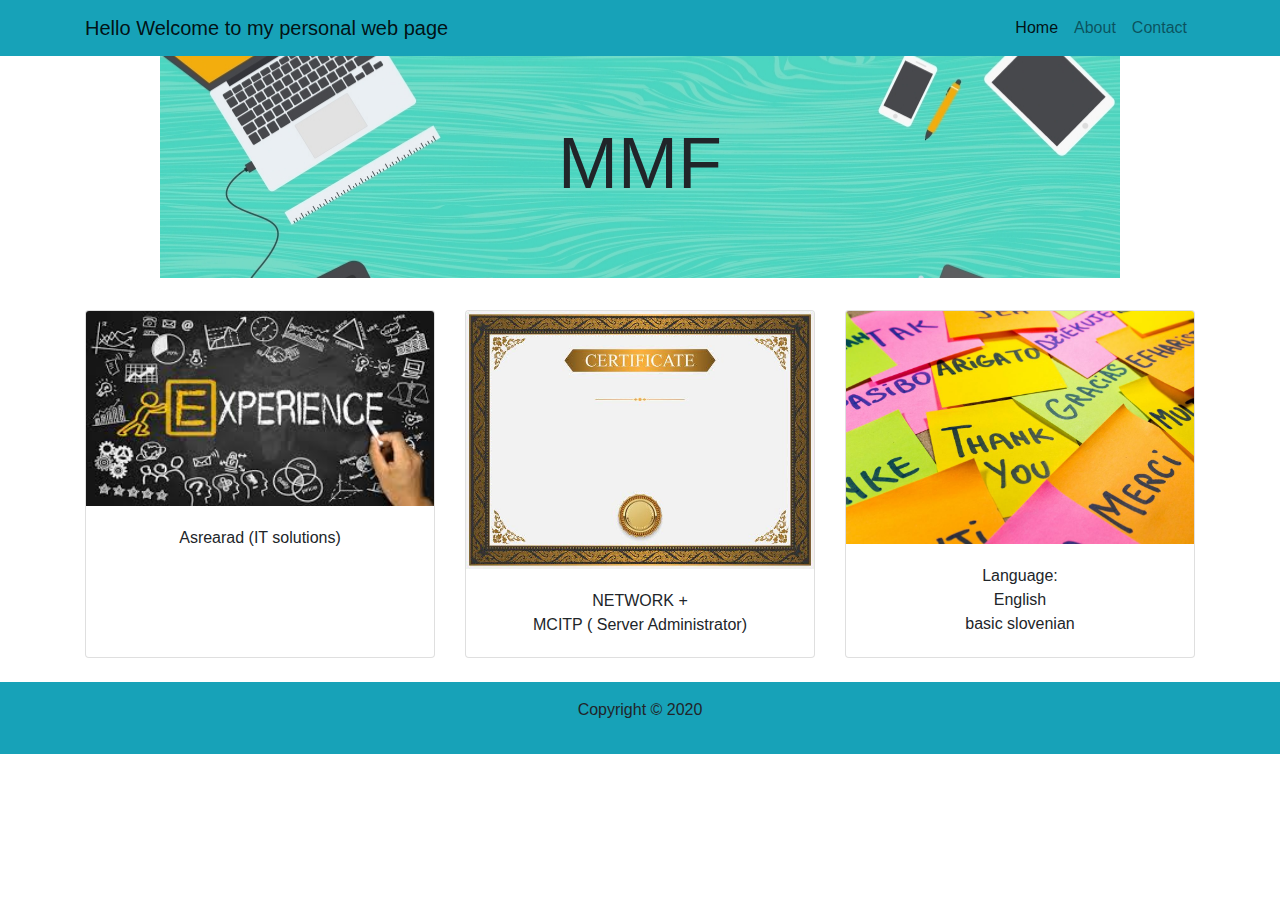
<file: index.html>
<!DOCTYPE html>
<html lang="en">
   <head>
      <meta charset="utf-8">
      <meta name="viewport" content="width=device-width, initial-scale=1">
      <title>Home</title>
   
      <link href="css/bootstrap.min.css" rel="stylesheet">
  
    <link rel="stylesheet" href="css/style.css">

</head>
<body>

    
     
<!--Navebar-->

<!--fixedup= that fix navabar upwards--> 
<!--bg light=for add light background-->



<nav class="navbar navbar-expand-lg navbar-light bg-info fixed-top">

    <div class="container">
        <a class="navbar-brand" href="index.html">Hello Welcome to my personal web page</a>

 <!-- for use with our collapse plugin and other navigation toggling behaviors-->

        <button class="navbar-toggler" type="button" data-toggle="collapse"   
        data-target="#navbarSupportedContent" aria-controls="navbarSupportedContent" 
        aria-expanded="false" aria-label="Toggle navigation">
            <span class="navbar-toggler-icon"></span>
        </button>
            


        <div class="collapse navbar-collapse" id="navbarSupportedContent">
            <ul class="navbar-nav ml-auto">
                <li class="nav-item active">
                    <a class="nav-link" href="index.html">Home 
<!--Hide an element to all devices except screen readers with .sr-only-->
                        <span class="sr-only">(current)</span>
                    </a>
                </li>
                <li class="nav-item">
                    <a class="nav-link" href="About.html">About</a>
                </li>
                <li class="nav-item">
                    <a class="nav-link" href="Contact.html">Contact</a>
                </li>
            </ul>
        </div>
    </div>
</nav>



<!--Frame-->
<!--jumbotron-fluid,container-fluid=for make the jumbotron full width, and without rounded corners-->
 <!--bg light=for add light background-->

<header class="jumbotron jumbotron-fluid">
<div class="container-fluid text-center"> 
       <h1 class="display-3">MMF</h1>
    </div>
</header>




 <section id="Experience" class="container">
    <div class="row text-center">
<!--Applies to medium, large and very large grids-->
      <div class="col-md-4 mb-4">    
<!--for measurement tool is that you can use it on any element,This class adjusts the height of each card by 100%.--> 
         <div class="card h-100">        
            <img class="card-img-top" src="4.jpg" >
  <!--a padded section within a card-->
            <div class="card-body">      
               
               <p class="card-text">

Asrearad
(IT solutions)
		       

	</p>

            </div>
         </div>
      </div>






<div class="col-md-4 mb-4">
<!--Applies to medium, large and very large grids-->
         <div class="card h-100">
<!--for measurement tool is that you can use it on any element,This class adjusts the height of each card by 100%.--> 
            <img class="card-img-top" src="6.jpg" >
            <div class="card-body">
            
                  <p class="card-text">

	NETWORK +
			  
	<br>
			  
	MCITP ( Server Administrator) 		  
			  

	</p>

            </div>
         </div>
      </div>



<div class="col-md-4 mb-4">
<!--Applies to medium, large and very large grids-->
         <div class="card h-100">
<!--for measurement tool is that you can use it on any element,This class adjusts the height of each card by 100%.--> 
            <img class="card-img-top" src="8.jpg" >
            <div class="card-body">
            
                  <p class="card-text">  

Language:
	<br>
			  
	English 
			  		  
	<br>
			  
	basic slovenian		  
			  

	</p>

            </div>
         </div>
      </div>









</section>





<!--footer-->

<footer class="py-3 bg-info">
   <div class="container">
      <p class="text-center">Copyright &copy; 2020</p>
   </div>
</footer>




</body>
</html>
</file>
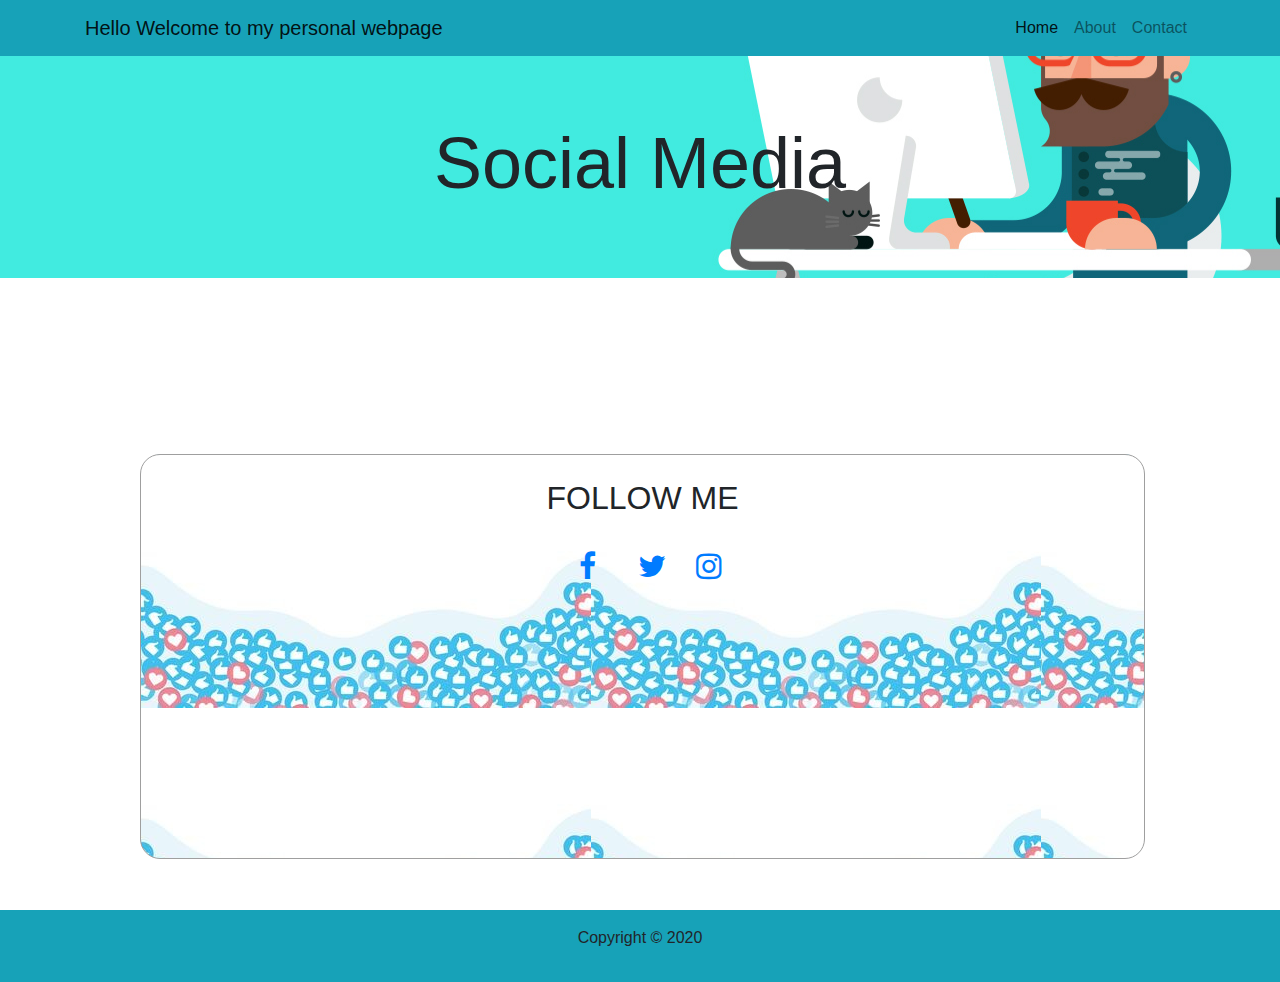
<file: Contact.html>
<!DOCTYPE html>

<html lang="en">
   <head>
      <meta charset="utf-8">
  <meta name="viewport" content="width=device-width, initial-scale=1">
<link rel="stylesheet" href="https://cdnjs.cloudflare.com/ajax/libs/font-awesome/4.7.0/css/font-awesome.min.css">
  
      <title>Contact</title>
   
      <link href="css/bootstrap.min.css" rel="stylesheet">
  
    <link rel="stylesheet" href="css/contact.css">

</head>
<body>

   <!--Navebar-->

<!--fixedup= that fix navabar upwards--> 
<!--bg light=for add light background-->


<nav class="navbar navbar-expand-lg navbar-light bg-info fixed-top">
    <div class="container">
        <a class="navbar-brand" href="index.html">Hello Welcome to my personal webpage</a>
 <!-- for use with our collapse plugin and other navigation toggling behaviors-->
        <button class="navbar-toggler" type="button" data-toggle="collapse" 
        data-target="#navbarSupportedContent" aria-controls="navbarSupportedContent" 
        aria-expanded="false" aria-label="Toggle navigation">
            <span class="navbar-toggler-icon"></span>
        </button>
            


        <div class="collapse navbar-collapse" id="navbarSupportedContent">
            <ul class="navbar-nav ml-auto">
                <li class="nav-item active">
                    <a class="nav-link" href="index.html">Home 
<!--Hide an element to all devices except screen readers with .sr-only-->
                        <span class="sr-only">(current)</span>
                    </a>
                </li>
                <li class="nav-item">
                    <a class="nav-link" href="About.html">About</a>
                </li>
                <li class="nav-item">
                    <a class="nav-link" href="Contact.html">Contact</a>
                </li>
            </ul>
        </div>
    </div>
</nav>
   
   
   
   <!--Frame-->
<!--jumbotron-fluid,container-fluid=for make the jumbotron full width, and without rounded corners-->
 <!--bg light=for add light background-->

<header class="jumbotron jumbotron-fluid">
<div class="container-fluid text-center"> 
       <h1 class="display-3">Social Media</h1>
    </div>
</header>

   
   
   
   
   
 
 
   
   <br>
   <br>
   <br>
   <br>
   <br>
   <br>
   
   
<!--START MAIN-BODY TABLE-->

<div align="center">
<table cellspacing="0" cellpadding="0" border="0">
<tr>
<td>





<!--EFFECT-->

<div class="BG">
  

  <br><div class="content">
  <h2 style="text-align:center">FOLLOW ME</h2>

   </div>


<div class="icon-bar" align="center">
  <a href="#" class="facebook"><i class="fa fa-facebook"></i></a> 
  <a href="#" class="twitter"><i class="fa fa-twitter"></i></a> 
  <a href="#" class="instagram"><i class="fa fa-instagram"></i></a> 
</div>
</div>




</td>
</tr>
</table>
</div>

<!--END MAIN-BODY TABLE-->




   



<br>
<br>
 <br>
 <br>
 <br>
 <br>
 <br>
<br>
 <br>
 <br>
 <br>
 <br>
  <br>

<br>
 <br>
<br>
 <br>
 <br>
 <br>

<!--footer-->

<footer class="py-3 bg-info">
   <div class="container">
      <p class="text-center">Copyright &copy; 2020</p>
   </div>
</footer>

</body>

 </html>
</file>
<file: css/style.css>
body {
    padding-top: 56px;
}


.jumbotron {
    background: url("../img/2.jpg") no-repeat center;
}
</file>
<file: css/contact.css>
body {
    padding-top: 56px;
}


.jumbotron {
    background: url("../img/18.jpg") no-repeat center;
}





.BG {
  width: 1005px;
  height: 405px;
  margin-left: -500px;
  position: absolute;
  background: url("../img/10.jpg");
  border-top:  1px solid #9f9f9f;
  border-right:  1px solid #9f9f9f; 
  border-left:  1px solid #9f9f9f; 
  border-bottom: 1px solid #9f9f9f;  
  border-radius: 20px 20px 20px 20px;
}


.fa {
  padding: 20px;
  font-size: 30px;
  width: 50px;
  text-align: center;
  text-decoration: none;
  margin: 5px 2px;
  border-radius: 50%;
}



fa-facebook {
  background: #3B5998;
  color: white;
}

fa-twitter {
  background: #55ACEE;
  color: white;
}

fa-instagram {
  background: #125688;
  color: white;
}
</file>
